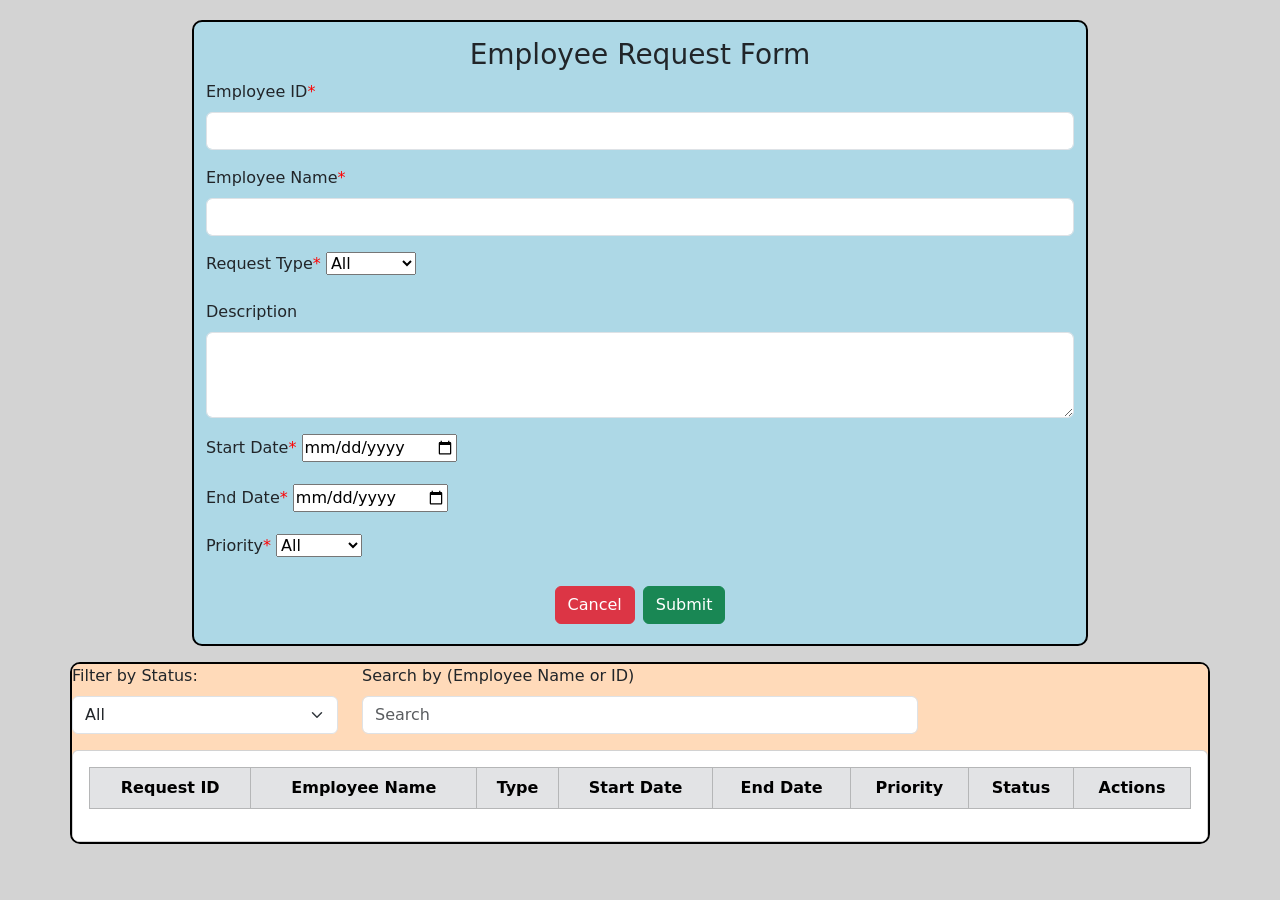
<file: index.html>
<!DOCTYPE html>
<html lang="en">

<head>
    <meta charset="UTF-8">
    <meta name="viewport" content="width=device-width, initial-scale=1.0">
    <title>Employee Request Management System</title>
    <link rel="stylesheet" href="style.css">
    <link href="https://cdn.jsdelivr.net/npm/bootstrap@5.0.2/dist/css/bootstrap.min.css" rel="stylesheet"
        integrity="sha384-EVSTQN3/azprG1Anm3QDgpJLIm9Nao0Yz1ztcQTwFspd3yD65VohhpuuCOmLASjC" crossorigin="anonymous">
</head>

<body>
    <!-- input form container -->   
    <div class="container inputForm">
        <form class="form-body my-3" id="employeeForm">
            <h3>Employee Request Form </h3>
            <div class="mb-3" id="empID">
                <label for="exampleInputEmail1" class="form-label">Employee ID<span>*</span></label>
                <input type="number" class="form-control" id="employeeID" aria-describedby="emailHelp">
            </div>
            <div class="mb-3" id="emp">
                <label for="exampleInputEmail1" class="form-label">Employee Name<span>*</span></label>
                <input type="text" class="form-control" id="employeeName" aria-describedby="emailHelp">

            </div>

            <div class="mb-3" id="request1">
                <label for="exampleInputEmail1" class="form-label">Request Type<span>*</span></label>
                <select id="request" aria-label="Default select example">
                    <option value="All" class="request">All</option>
                    <option value="Leave" class="request">Leave</option>
                    <option value="Expense" class="request">Expense</option>
                    <option value="Access" class="request">Access</option>
                </select>
            </div>
            <div class="mb-3">
                <label for="exampleFormControlTextarea1" class="form-label">Description</label>
                <textarea class="form-control" id="description" rows="3"></textarea>
            </div>

            <div class="mb-3" id="start">
                <label for="exampleFormControlTextarea1" class="form-label">Start Date<span>*</span></label>
                <input type="date" id="start-date" value="">
            </div>

            <div class="mb-3" id="end">
                <label for="exampleFormControlTextarea1" class="form-label">End Date<span>*</span></label>
                <input type="date" id="end_date" value="">
            </div>
            <div class="mb-3" id="priority1">
                <label for="exampleInputEmail1" class="form-label">Priority<span>*</span></label>
                <select id="priority" aria-label="Default select example">
                    <option value="All">All</option>
                    <option value="Low">Low</option>
                    <option value="Medium">Medium</option>
                    <option value="High">High</option>
                </select>
            </div>
            <div class="buttons">
                <button type="cancel" class="btn btn-danger m-1">Cancel</button>
                <button type="submit" class="btn btn-success m-1" id="submit">Submit</button>
            </div>
        </form>
    </div>

    <!-- filter container  -->
    <div class="container mt-3 card-body table-responsive filter-card">
        <div class="row table-responsive card-body">
            <section class="filters col-6 w-25">
                <label for="exampleInputEmail1" class="form-label">Filter by Status:</label>
                <select id="selectStatus" class="form-select" aria-label="Default select example">
                    <option value="All">All</option>
                    <option value="Pending">Pending</option>
                    <option value="Approved">Approved</option>
                    <option value="Rejected">Rejected</option>
                </select>
            </section>
            <div class="col-6 w-50">
                <label for="exampleInputEmail1" class="form-label">Search by (Employee Name or ID)</label>
                <input id="searchInput" class="form-control me-2" type="search" placeholder="Search"
                    aria-label="Search">
            </div>
        </div>
        <!-- Table with data after rendering  -->
        <div class="card mt-3">
            <div class="card-body">
                <div class="table-responsive">
                    <table class="table table-bordered align-middle text-center">
                        <thead class="table-secondary">
                            <tr>
                                <th scope="col">Request ID</th>
                                <th scope="col">Employee Name</th>
                                <th scope="col">Type</th>
                                <th scope="col">Start Date</th>
                                <th scope="col">End Date</th>
                                <th scope="col">Priority</th>
                                <th scope="col">Status</th>
                                <th scope="col">Actions</th>
                            </tr>
                        </thead>
                        <tbody id="tbody">



                        </tbody>
                    </table>
                </div>
            </div>
        </div>
    </div>

    <script src="script.js"></script>
    <script src="https://cdn.jsdelivr.net/npm/@popperjs/core@2.9.2/dist/umd/popper.min.js"
        integrity="sha384-IQsoLXl5PILFhosVNubq5LC7Qb9DXgDA9i+tQ8Zj3iwWAwPtgFTxbJ8NT4GN1R8p" crossorigin="anonymous">
    </script>
    <script src="https://cdn.jsdelivr.net/npm/bootstrap@5.0.2/dist/js/bootstrap.min.js"
        integrity="sha384-cVKIPhGWiC2Al4u+LWgxfKTRIcfu0JTxR+EQDz/bgldoEyl4H0zUF0QKbrJ0EcQF" crossorigin="anonymous"></script>
</body>

</html>
</file>
<file: style.css>
body {
    background-color: lightgrey !important;
    margin-top: 20px !important;
}

.inputForm {
    width: 70% !important;
    border: 2px solid black;
    border-radius: 10px;
    background-color:lightblue;
}

span{
    color: red;
}

.buttons{
    display: flex; 
    justify-content: center;

}

.filter-card{
    border: 2px solid black; 
    border-radius: 10px; 
    background-color:peachpuff;

}

h3{
    text-align: center;

}
.msgElement {
    color: red;
    font-size: small;

}

.pendingColor {
    color: orange;
}

.approveColor {

    color: green !important;
}

.rejectColor {
    color: red !important;
}
</file>
<file: Employee Request Form/style.css>
body {
    background-color: lightgrey !important;
    margin-top: 20px !important;
}

.inputForm {
    width: 70% !important;
    border: 2px solid black;
    border-radius: 10px;
    background-color:lightblue;
}

span{
    color: red;
}

.buttons{
    display: flex; 
    justify-content: center;

}

.filter-card{
    border: 2px solid black; 
    border-radius: 10px; 
    background-color:peachpuff;

}

h3{
    text-align: center;

}
.msgElement {
    color: red;
    font-size: small;

}

.pendingColor {
    color: orange;
}

.approveColor {

    color: green !important;
}

.rejectColor {
    color: red !important;
}
</file>
